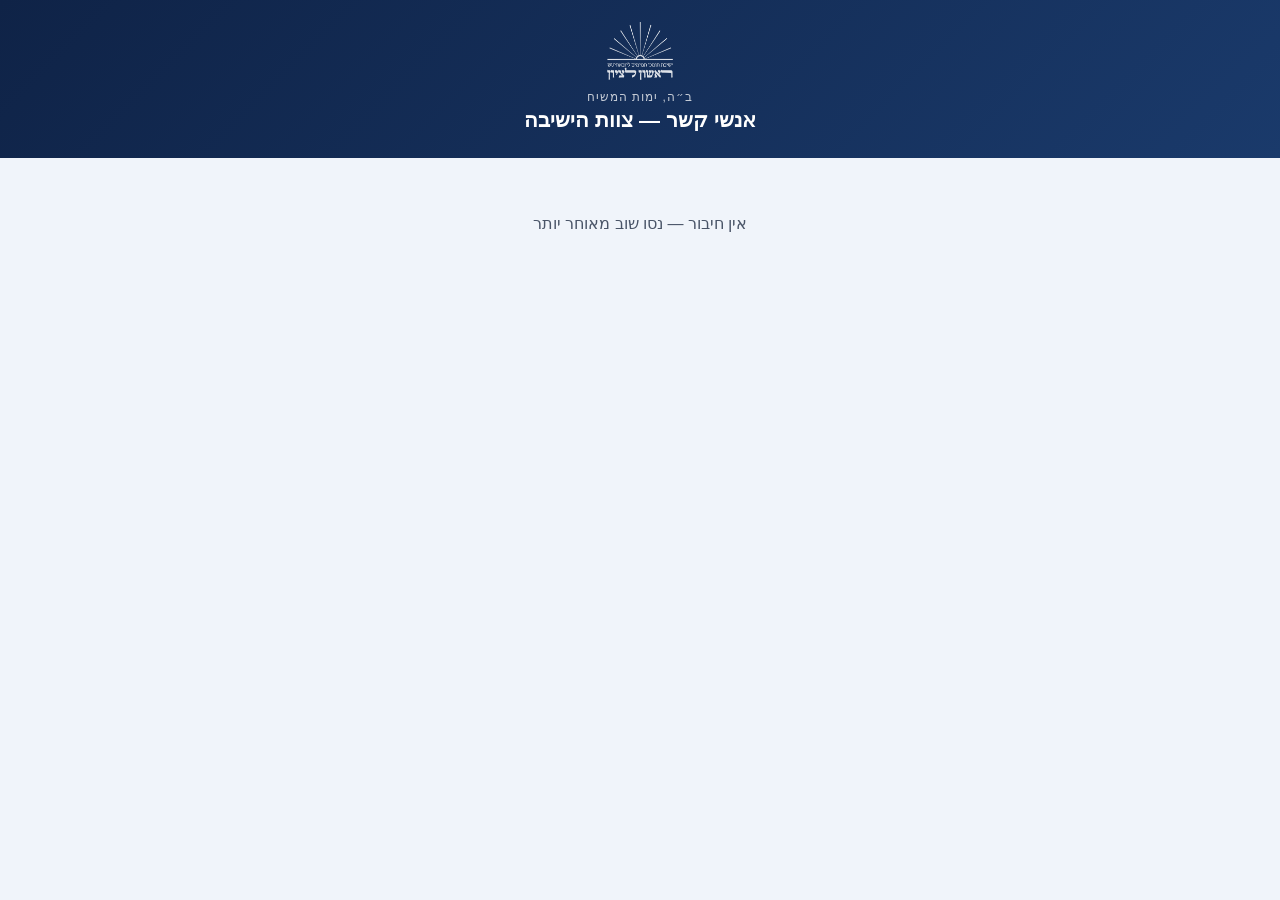
<file: contacts.html>
<!DOCTYPE html>
<html lang="he" dir="rtl">
<head>
<meta charset="utf-8">
<meta name="viewport" content="width=device-width,initial-scale=1,viewport-fit=cover">
<meta name="color-scheme" content="light dark">
<meta name="theme-color" content="#1a3c6e">
<meta name="robots" content="noindex">
<title>אנשי קשר — צוות הישיבה</title>
<link rel="icon" href="icons/favicon-32.8ac5f44c.png" sizes="32x32">
<!-- דף ציבורי ועצמאי: רשימת אנשי הקשר בלבד, מתוך ההגדרה contacts; אין בו קישור לאפליקציה ואין כניסה. -->
<script src="app.config.js"></script>
<style>
:root{--brand:#1a3a6b;--deep:#0f2347;--bg:#f0f4fa;--card:#fff;--line:#d8e2f0;--text:#1a2340;--text-2:#4a5568;--text-3:#8a97b0;--wa:#1f9d55;--soft:#e8eef8}
@media (prefers-color-scheme:dark){:root{--bg:#0d151d;--card:#131e29;--line:#24333f;--text:#e8eef5;--text-2:#c2cfdc;--text-3:#93a5b8;--soft:#111d2a;--wa:#5fd394}}
*{box-sizing:border-box;margin:0;padding:0}
body{font-family:Heebo,"Segoe UI",Arial,sans-serif;background:var(--bg);color:var(--text);min-height:100vh}
header{background:linear-gradient(135deg,var(--deep),var(--brand));color:#fff;padding:22px 16px 26px;text-align:center}
header img{height:58px;width:auto;display:block;margin:0 auto 10px}
header .bh{font-size:12px;opacity:.75;letter-spacing:.08em}
header h1{font-size:21px;font-weight:700;margin-top:4px}
main{max-width:760px;margin:0 auto;padding:16px 16px 40px;display:flex;flex-direction:column;gap:14px}
.grp{background:var(--card);border:1.5px solid var(--line);border-radius:16px;overflow:hidden}
.grp h2{font-size:14px;font-weight:700;color:var(--brand);background:var(--soft);padding:10px 16px;border-bottom:1.5px solid var(--line)}
@media (prefers-color-scheme:dark){.grp h2{color:#7fb2f0}}
.row{display:flex;align-items:center;gap:12px;padding:12px 16px;border-bottom:1px solid var(--line)}
.row:last-child{border-bottom:none}
.who{flex:1;min-width:0}
.role{font-size:12px;color:var(--text-3);font-weight:600}
.name{font-size:15px;font-weight:700;margin-top:1px}
.mail{display:inline-block;font-size:13px;color:#2b6cb0;text-decoration:none;margin-top:3px;word-break:break-all}
@media (prefers-color-scheme:dark){.mail{color:#93c3f7}}
.acts{display:flex;align-items:center;gap:6px;flex-shrink:0}
.num{font-size:13px;color:var(--text-2);direction:ltr;margin-left:4px;white-space:nowrap}
.ib{width:38px;height:38px;border-radius:50%;display:inline-flex;align-items:center;justify-content:center;border:1.5px solid var(--line);background:var(--card);color:var(--brand);text-decoration:none}
@media (prefers-color-scheme:dark){.ib{color:#7fb2f0}}
.ib.wa{color:var(--wa)}
.ib svg{width:19px;height:19px}
.foot{text-align:center;font-size:12.5px;color:var(--text-2);margin-top:6px}
.foot .y{margin-top:10px;font-weight:700;color:var(--brand)}
@media (prefers-color-scheme:dark){.foot .y{color:#7fb2f0}}
.msg{text-align:center;color:var(--text-2);padding:40px 0}
@media (max-width:420px){.num{display:none}}
</style>
</head>
<body>
<header>
  <img src="app/img/logo-white.png" alt="ישיבת תומכי תמימים ראשון לציון">
  <div class="bh">ב״ה, ימות המשיח</div>
  <h1>אנשי קשר — צוות הישיבה</h1>
</header>
<main id="list"><div class="msg">טוען…</div></main>
<script>
(function(){
  var IC={
    wa:'<svg viewBox="0 0 24 24" fill="currentColor"><path d="M12 2a10 10 0 0 0-8.6 15.1L2 22l5-1.3A10 10 0 1 0 12 2zm0 18.2a8.2 8.2 0 0 1-4.2-1.1l-.3-.2-3 .8.8-2.9-.2-.3A8.2 8.2 0 1 1 12 20.2zm4.5-6.1c-.2-.1-1.5-.7-1.7-.8s-.4-.1-.6.1-.6.8-.8 1-.3.2-.5.1a6.7 6.7 0 0 1-3.3-2.9c-.2-.4.2-.4.7-1.3.1-.2 0-.3 0-.4l-.8-1.8c-.2-.5-.4-.4-.6-.4h-.5a1 1 0 0 0-.7.3 3 3 0 0 0-.9 2.2 5.2 5.2 0 0 0 1.1 2.7 11.8 11.8 0 0 0 4.5 4c1.7.7 2.3.8 3.2.6a2.7 2.7 0 0 0 1.8-1.2 2.2 2.2 0 0 0 .2-1.3c-.1-.1-.3-.2-.5-.3z"/></svg>',
    tel:'<svg viewBox="0 0 24 24" fill="none" stroke="currentColor" stroke-width="1.8" stroke-linecap="round" stroke-linejoin="round"><path d="M5 4h4l2 5-2.5 1.5a11 11 0 0 0 5 5L15 13l5 2v4a2 2 0 0 1-2 2A16 16 0 0 1 3 6a2 2 0 0 1 2-2"/></svg>'
  };
  function esc(s){return String(s==null?'':s).replace(/[&<>"']/g,function(c){return {'&':'&amp;','<':'&lt;','>':'&gt;','"':'&quot;',"'":'&#39;'}[c];});}
  // מספר ישראלי לוואטסאפ — בלי האפס המוביל, עם קידומת 972
  function waNum(p){var d=String(p||'').replace(/\D/g,'');if(d.charAt(0)==='0')d='972'+d.slice(1);return d;}
  function telNum(p){return String(p||'').replace(/[^\d+]/g,'');}
  function render(v){
    var el=document.getElementById('list');
    var groups=(v&&Array.isArray(v.groups))?v.groups:[];
    if(!groups.length){el.innerHTML='<div class="msg">הרשימה ריקה</div>';return;}
    el.innerHTML=groups.map(function(g){
      return '<section class="grp"><h2>'+esc(g.title)+'</h2>'+(g.rows||[]).map(function(r){
        var acts='';
        if(r.phone){
          var mob=/^05/.test(String(r.phone).replace(/\D/g,''));
          acts='<span class="num">'+esc(r.phone)+'</span>'+
            (mob?'<a class="ib wa" href="https://wa.me/'+waNum(r.phone)+'" target="_blank" rel="noopener" aria-label="וואטסאפ ל'+esc(r.name)+'">'+IC.wa+'</a>':'')+
            '<a class="ib" href="tel:'+telNum(r.phone)+'" aria-label="חיוג ל'+esc(r.name)+'">'+IC.tel+'</a>';
        }
        return '<div class="row"><div class="who"><div class="role">'+esc(r.role)+'</div><div class="name">'+esc(r.name)+'</div>'+
          (r.email?'<a class="mail" href="mailto:'+esc(r.email)+'">'+esc(r.email)+'</a>':'')+'</div>'+
          '<div class="acts">'+acts+'</div></div>';
      }).join('')+'</section>';
    }).join('')+
    '<div class="foot">'+esc(v.footer||'')+'<div class="y">יחי אדוננו מורנו ורבינו מלך המשיח לעולם ועד!</div></div>';
  }
  var A=self.APP&&self.APP.supabase;
  if(!A){document.getElementById('list').innerHTML='<div class="msg">הרשימה אינה זמינה</div>';return;}
  fetch(A.url+'/rest/v1/hr_settings?select=value&key=eq.contacts',{headers:{apikey:A.key,Authorization:'Bearer '+A.key}})
    .then(function(r){return r.json();})
    .then(function(rows){var v=null;try{v=JSON.parse(rows[0].value);}catch(e){}render(v);})
    .catch(function(){document.getElementById('list').innerHTML='<div class="msg">אין חיבור — נסו שוב מאוחר יותר</div>';});
})();
</script>
</body>
</html>
</file>
